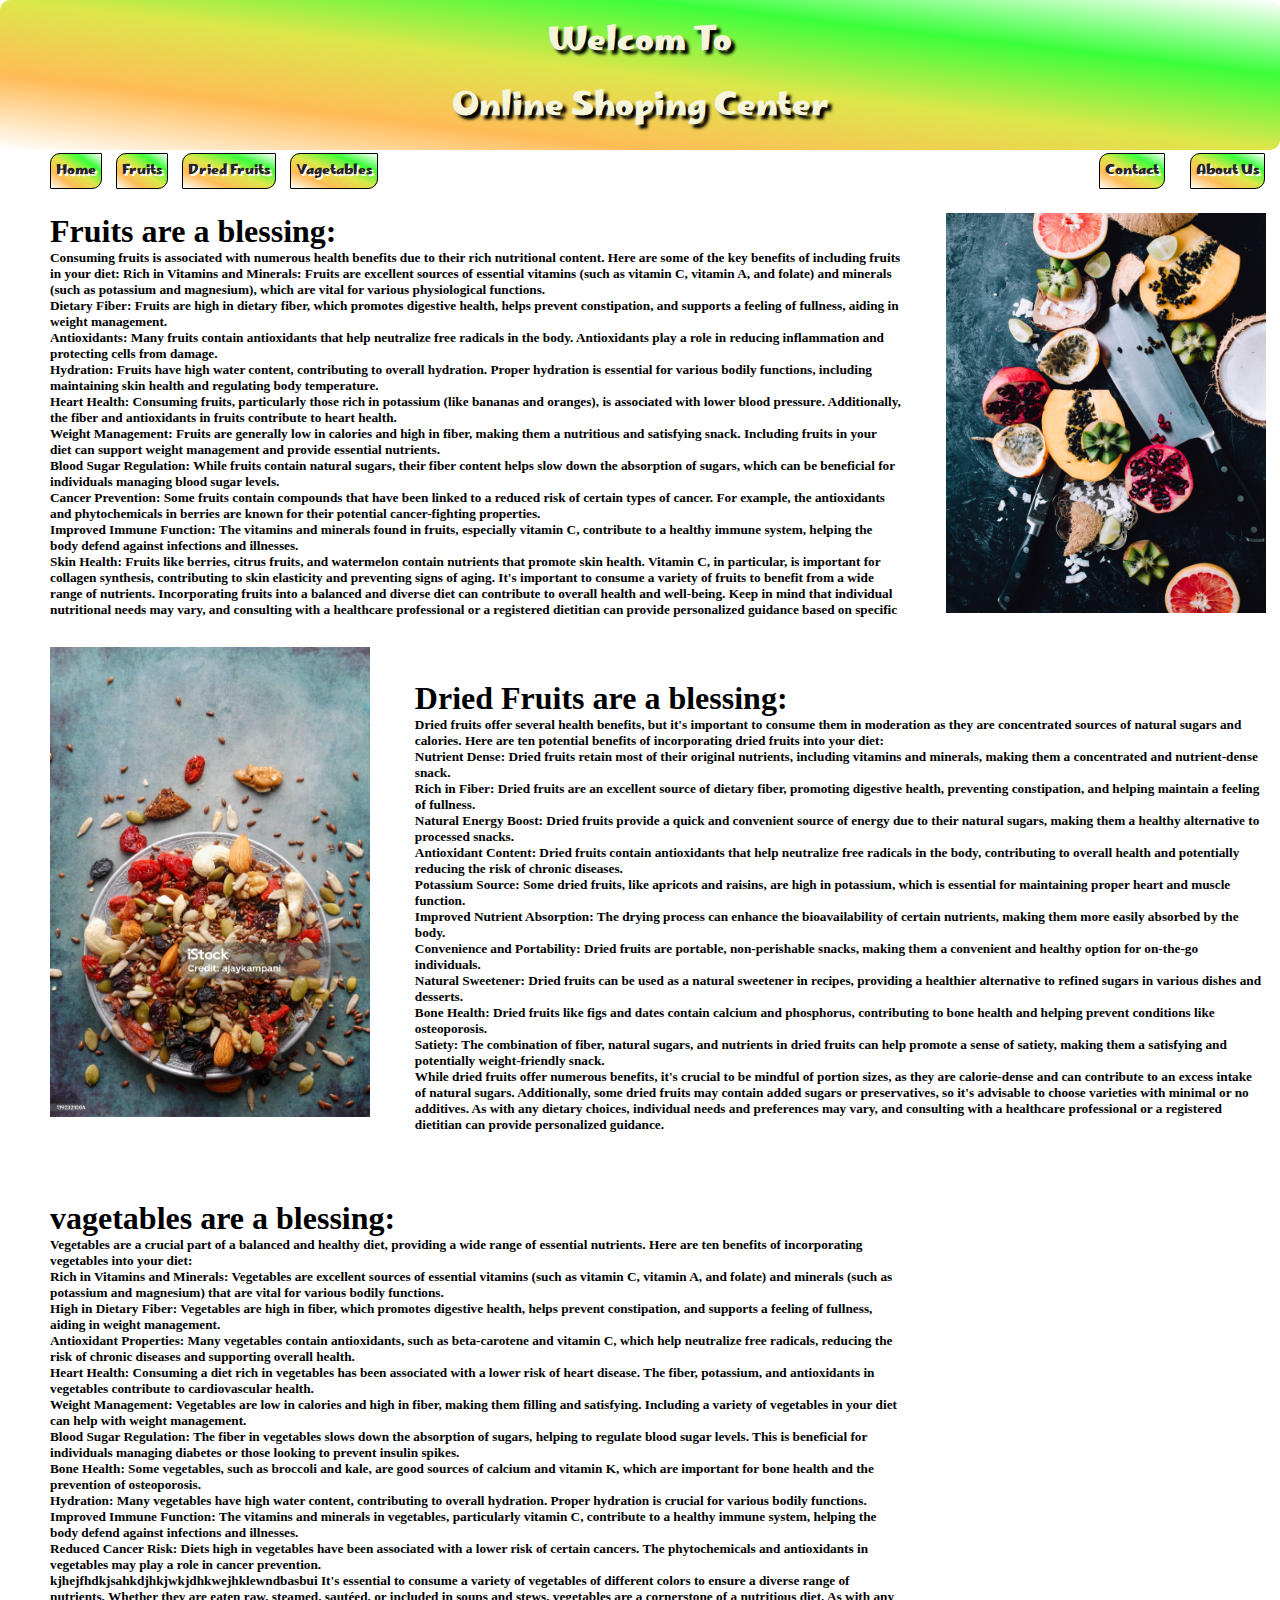
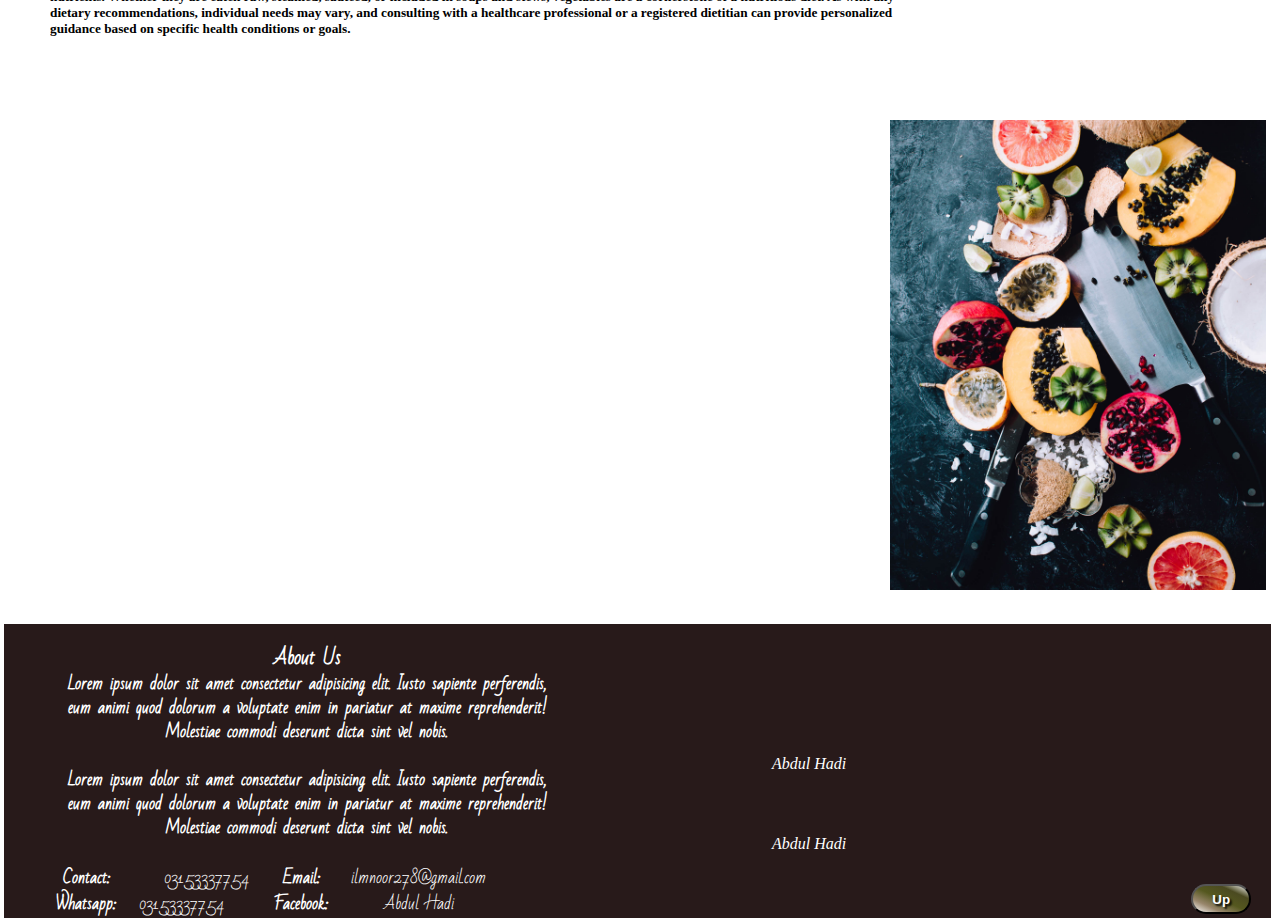
<file: index.html>
<!DOCTYPE html>
<html lang="en">
<head>
    <meta charset="UTF-8">
    <meta name="viewport" content="width=device-width, initial-scale=1.0">
    <title>Online Shop</title>
    <link rel="stylesheet" href="style.css">
    <link rel="stylesheet" href="https://cdnjs.cloudflare.com/ajax/libs/font-awesome/6.5.1/css/all.min.css" integrity="sha512-DTOQO9RWCH3ppGqcWaEA1BIZOC6xxalwEsw9c2QQeAIftl+Vegovlnee1c9QX4TctnWMn13TZye+giMm8e2LwA==" crossorigin="anonymous" referrerpolicy="no-referrer" />
</head>
<body>
    <div class="header">
        
            <h1 id="wlcm">Welcom To</h1>
            <h1 id="on">Online Shoping Center</h1>
    
    </div>
    
    <div class="nav">
        <ul>
            <li class="HOME" id="Home"><a href="">Home</a></li>
            <li><a href="./pages/Fruits.html">Fruits</a></li>
            <li><a href="./pages/dried fruit.html">Dried Fruits</a></li>
            <li><a href="./pages/vagetables.html">Vagetables</a></li>
            <li class="ABOUT"><a href="#child-div">About Us</a></li>
            <li class="ABOUT"><a href="./pages/contact.html">Contact</a></li>
        </ul>   
    </div>
    <div class="main-container">
    <div class="container">
        <div class="contant">
            <h1>Fruits are a blessing:</h1>
        <h5>Consuming fruits is associated with numerous health benefits due to their rich nutritional content. Here are some of the key benefits of including fruits in your diet:

            Rich in Vitamins and Minerals: Fruits are excellent sources of essential vitamins (such as vitamin C, vitamin A, and folate) and minerals (such as potassium and magnesium), which are vital for various physiological functions.
            <br>
          <b>Dietary Fiber:</b> Fruits are high in dietary fiber, which promotes digestive health, helps prevent constipation, and supports a feeling of fullness, aiding in weight management.
          <br>  
            Antioxidants: Many fruits contain antioxidants that help neutralize free radicals in the body. Antioxidants play a role in reducing inflammation and protecting cells from damage.
            <br>
            Hydration: Fruits have high water content, contributing to overall hydration. Proper hydration is essential for various bodily functions, including maintaining skin health and regulating body temperature.
            <br>
            Heart Health: Consuming fruits, particularly those rich in potassium (like bananas and oranges), is associated with lower blood pressure. Additionally, the fiber and antioxidants in fruits contribute to heart health.
            <br>
            Weight Management: Fruits are generally low in calories and high in fiber, making them a nutritious and satisfying snack. Including fruits in your diet can support weight management and provide essential nutrients.
            <br>
            Blood Sugar Regulation: While fruits contain natural sugars, their fiber content helps slow down the absorption of sugars, which can be beneficial for individuals managing blood sugar levels.
            <br>
            Cancer Prevention: Some fruits contain compounds that have been linked to a reduced risk of certain types of cancer. For example, the antioxidants and phytochemicals in berries are known for their potential cancer-fighting properties.
            <br>
            Improved Immune Function: The vitamins and minerals found in fruits, especially vitamin C, contribute to a healthy immune system, helping the body defend against infections and illnesses.
            <br>
            Skin Health: Fruits like berries, citrus fruits, and watermelon contain nutrients that promote skin health. Vitamin C, in particular, is important for collagen synthesis, contributing to skin elasticity and preventing signs of aging.
            
            It's important to consume a variety of fruits to benefit from a wide range of nutrients. Incorporating fruits into a balanced and diverse diet can contribute to overall health and well-being. Keep in mind that individual nutritional needs may vary, and consulting with a healthcare professional or a registered dietitian can provide personalized guidance based on specific health conditions or goals.
            
            </h5>
        </div>
        <div class="img1">
            <img src="photos/fruits.jpg" alt="fruits" width="100%" height="400px">
        </div>

        <div class="contant2">
            <h1>Dried Fruits are a blessing:</h1>
        <h5>Dried fruits offer several health benefits, but it's important to consume them in moderation as they are concentrated sources of natural sugars and calories. Here are ten potential benefits of incorporating dried fruits into your diet:
            <br>
            Nutrient Dense: Dried fruits retain most of their original nutrients, including vitamins and minerals, making them a concentrated and nutrient-dense snack.
            <br>
            Rich in Fiber: Dried fruits are an excellent source of dietary fiber, promoting digestive health, preventing constipation, and helping maintain a feeling of fullness.
            <br>
            Natural Energy Boost: Dried fruits provide a quick and convenient source of energy due to their natural sugars, making them a healthy alternative to processed snacks.
            <br>
            Antioxidant Content: Dried fruits contain antioxidants that help neutralize free radicals in the body, contributing to overall health and potentially reducing the risk of chronic diseases.
            <br>
            Potassium Source: Some dried fruits, like apricots and raisins, are high in potassium, which is essential for maintaining proper heart and muscle function.
            <br>
            Improved Nutrient Absorption: The drying process can enhance the bioavailability of certain nutrients, making them more easily absorbed by the body.
            <br>
            Convenience and Portability: Dried fruits are portable, non-perishable snacks, making them a convenient and healthy option for on-the-go individuals.
            <br>
            Natural Sweetener: Dried fruits can be used as a natural sweetener in recipes, providing a healthier alternative to refined sugars in various dishes and desserts.
            <br>
            Bone Health: Dried fruits like figs and dates contain calcium and phosphorus, contributing to bone health and helping prevent conditions like osteoporosis.
            <br>
            Satiety: The combination of fiber, natural sugars, and nutrients in dried fruits can help promote a sense of satiety, making them a satisfying and potentially weight-friendly snack.
            <br>
            While dried fruits offer numerous benefits, it's crucial to be mindful of portion sizes, as they are calorie-dense and can contribute to an excess intake of natural sugars. Additionally, some dried fruits may contain added sugars or preservatives, so it's advisable to choose varieties with minimal or no additives. As with any dietary choices, individual needs and preferences may vary, and consulting with a healthcare professional or a registered dietitian can provide personalized guidance.
            </h5>
        </div>
        <div class="img2">
            <img src="photos/dried fruit.jpg" alt="driedfruits" width="100%" height="470px" >
        </div>

        <div class="contant3">
            <h1>vagetables are a blessing:</h1>
        <h5>
            Vegetables are a crucial part of a balanced and healthy diet, providing a wide range of essential nutrients. Here are ten benefits of incorporating vegetables into your diet:
            <br>
            Rich in Vitamins and Minerals: Vegetables are excellent sources of essential vitamins (such as vitamin C, vitamin A, and folate) and minerals (such as potassium and magnesium) that are vital for various bodily functions.
            <br>
            High in Dietary Fiber: Vegetables are high in fiber, which promotes digestive health, helps prevent constipation, and supports a feeling of fullness, aiding in weight management.
            <br>
            Antioxidant Properties: Many vegetables contain antioxidants, such as beta-carotene and vitamin C, which help neutralize free radicals, reducing the risk of chronic diseases and supporting overall health.
            <br>
            Heart Health: Consuming a diet rich in vegetables has been associated with a lower risk of heart disease. The fiber, potassium, and antioxidants in vegetables contribute to cardiovascular health.
            <br>
            Weight Management: Vegetables are low in calories and high in fiber, making them filling and satisfying. Including a variety of vegetables in your diet can help with weight management.
            <br>
            Blood Sugar Regulation: The fiber in vegetables slows down the absorption of sugars, helping to regulate blood sugar levels. This is beneficial for individuals managing diabetes or those looking to prevent insulin spikes.
            <br>
            Bone Health: Some vegetables, such as broccoli and kale, are good sources of calcium and vitamin K, which are important for bone health and the prevention of osteoporosis.
            <br>
            Hydration: Many vegetables have high water content, contributing to overall hydration. Proper hydration is crucial for various bodily functions.
            <br>
            Improved Immune Function: The vitamins and minerals in vegetables, particularly vitamin C, contribute to a healthy immune system, helping the body defend against infections and illnesses.
            <br>
            Reduced Cancer Risk: Diets high in vegetables have been associated with a lower risk of certain cancers. The phytochemicals and antioxidants in vegetables may play a role in cancer prevention.
            <br>kjhejfhdkjsahkdjhkjwkjdhkwejhklewndbasbui
            It's essential to consume a variety of vegetables of different colors to ensure a diverse range of nutrients. Whether they are eaten raw, steamed, sautéed, or included in soups and stews, vegetables are a cornerstone of a nutritious diet. As with any dietary recommendations, individual needs may vary, and consulting with a healthcare professional or a registered dietitian can provide personalized guidance based on specific health conditions or goals.
                        
            </h5>
        </div>
        <div class="img3">
            <img src="photos/fruits.jpg" alt="VAGETABLES" width="100%" height="470px" >
       </div>

        </div>
        
    </div>

    
       
        <div id="footer-about">
     <div id="child-div">
         <h3>About Us</h3>
        <h4>Lorem ipsum dolor sit amet consectetur adipisicing elit. Iusto sapiente perferendis, eum animi quod dolorum a voluptate enim in pariatur at maxime reprehenderit! Molestiae commodi deserunt dicta sint vel nobis.</h4>
        <br>
        <h4>Lorem ipsum dolor sit amet consectetur adipisicing elit. Iusto sapiente perferendis, eum animi quod dolorum a voluptate enim in pariatur at maxime reprehenderit! Molestiae commodi deserunt dicta sint vel nobis.</h4>
        <br>   
        <table>
                <tr>
                    <th>Contact:</th>
                    <td>03153337754</td>
                    <th>Email:</th>
                    <td>ilmnoor278@gmail.com</td>

                </tr>
                <tr>
                    <th>Whatsapp:</th>
                    <td>03153337754 &nbsp; &nbsp;&nbsp;&nbsp;&nbsp;</td>
                    <th>Facebook:</th>
                    <td>Abdul Hadi</td>
                </tr>
            </table>        
    </div>

     <div class="icons">
        <i class="fa-brands fa-facebook"> &nbsp; Abdul Hadi</i> <br>
        <i class="fa-brands fa-instagram"> &nbsp; Abdul Hadi </i>
        
    </div>
    <button id="button"><a href="#wlcm">Up</a></button>
    </div>
    
    </body>
</html>
</file>
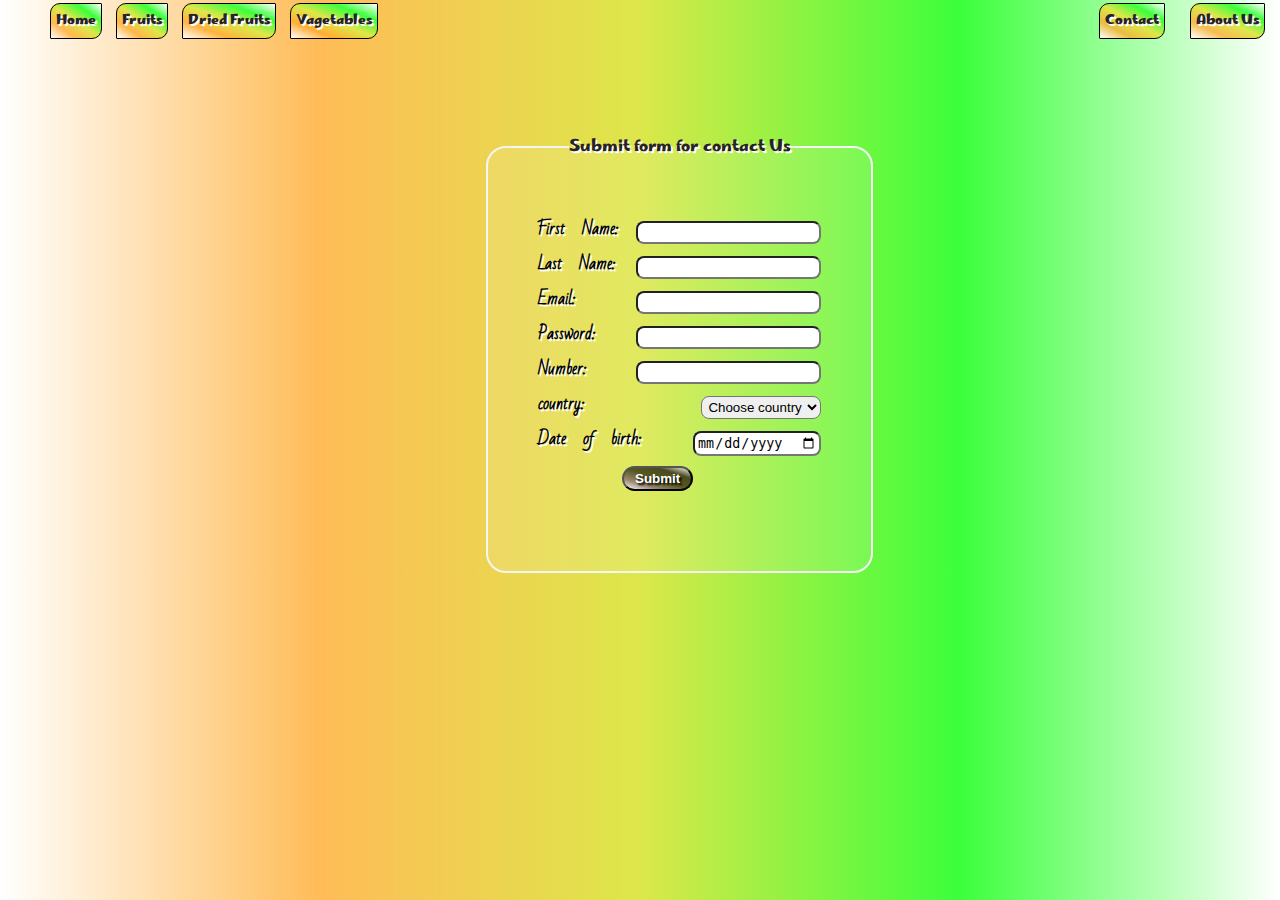
<file: pages/contact.html>
<!DOCTYPE html>
<html lang="en">
<head>
    <meta charset="UTF-8">
    <meta name="viewport" content="width=device-width, initial-scale=1.0">
    <title>Contact Us</title>
    <link rel="stylesheet" href="../style.css">
    <link rel="stylesheet" href="https://cdnjs.cloudflare.com/ajax/libs/font-awesome/6.5.1/css/all.min.css" integrity="sha512-DTOQO9RWCH3ppGqcWaEA1BIZOC6xxalwEsw9c2QQeAIftl+Vegovlnee1c9QX4TctnWMn13TZye+giMm8e2LwA==" crossorigin="anonymous" referrerpolicy="no-referrer" />
</head>
<body  class="contact-body">

    <div class="nav">
        <ul>
            <li class="HOME"><a href="../index.html">Home</a></li>
            <li><a href="Fruits.html">Fruits</a></li>
            <li><a href="dried fruit.html">Dried Fruits</a></li>
            <li><a href="vagetables.html">Vagetables</a></li>
            <li class="ABOUT"><a href="#child-div">About Us</a></li>
            <li class="ABOUT"><a href="contact.html">Contact</a></li>
        </ul>   
    </div>

    <div class="contact-form">
        <fieldset>
            <legend>Submit form for contact Us</legend>
        <form action="">
            <label for="">First Name:</label> &nbsp; <input type="text" name="" id=""> <br>
            <label for="">Last Name:</label> &nbsp; <input type="text" name="" id=""> <br>
             <label for="">Email:</label> &nbsp;<input type="email" name="" id=""> <br>
             <label for="">Password:</label> &nbsp;<input type="password" name="" id=""> <br>
             <label for="">Number:</label> &nbsp;<input type="number" name="" id=""> <br>
             <label for="">country:</label> &nbsp; 
             <select name="" id="">
                <option value="" selected disabled>Choose country</option>
                <option value="">Pakistan</option>
                <option value="">Bangladesh</option>
                <option value="">India</option>
                <option value="">UAE</option>
                <option value="">UK</option>
                <option value="">USA</option>
             </select> <br>
             <label for="">Date of birth:</label> &nbsp;<input type="date" name="" id=""> <br>
             <input type="button" value="Submit" id="button">
        </form>
    </fieldset>
    </div>
</body>
</html>
</file>
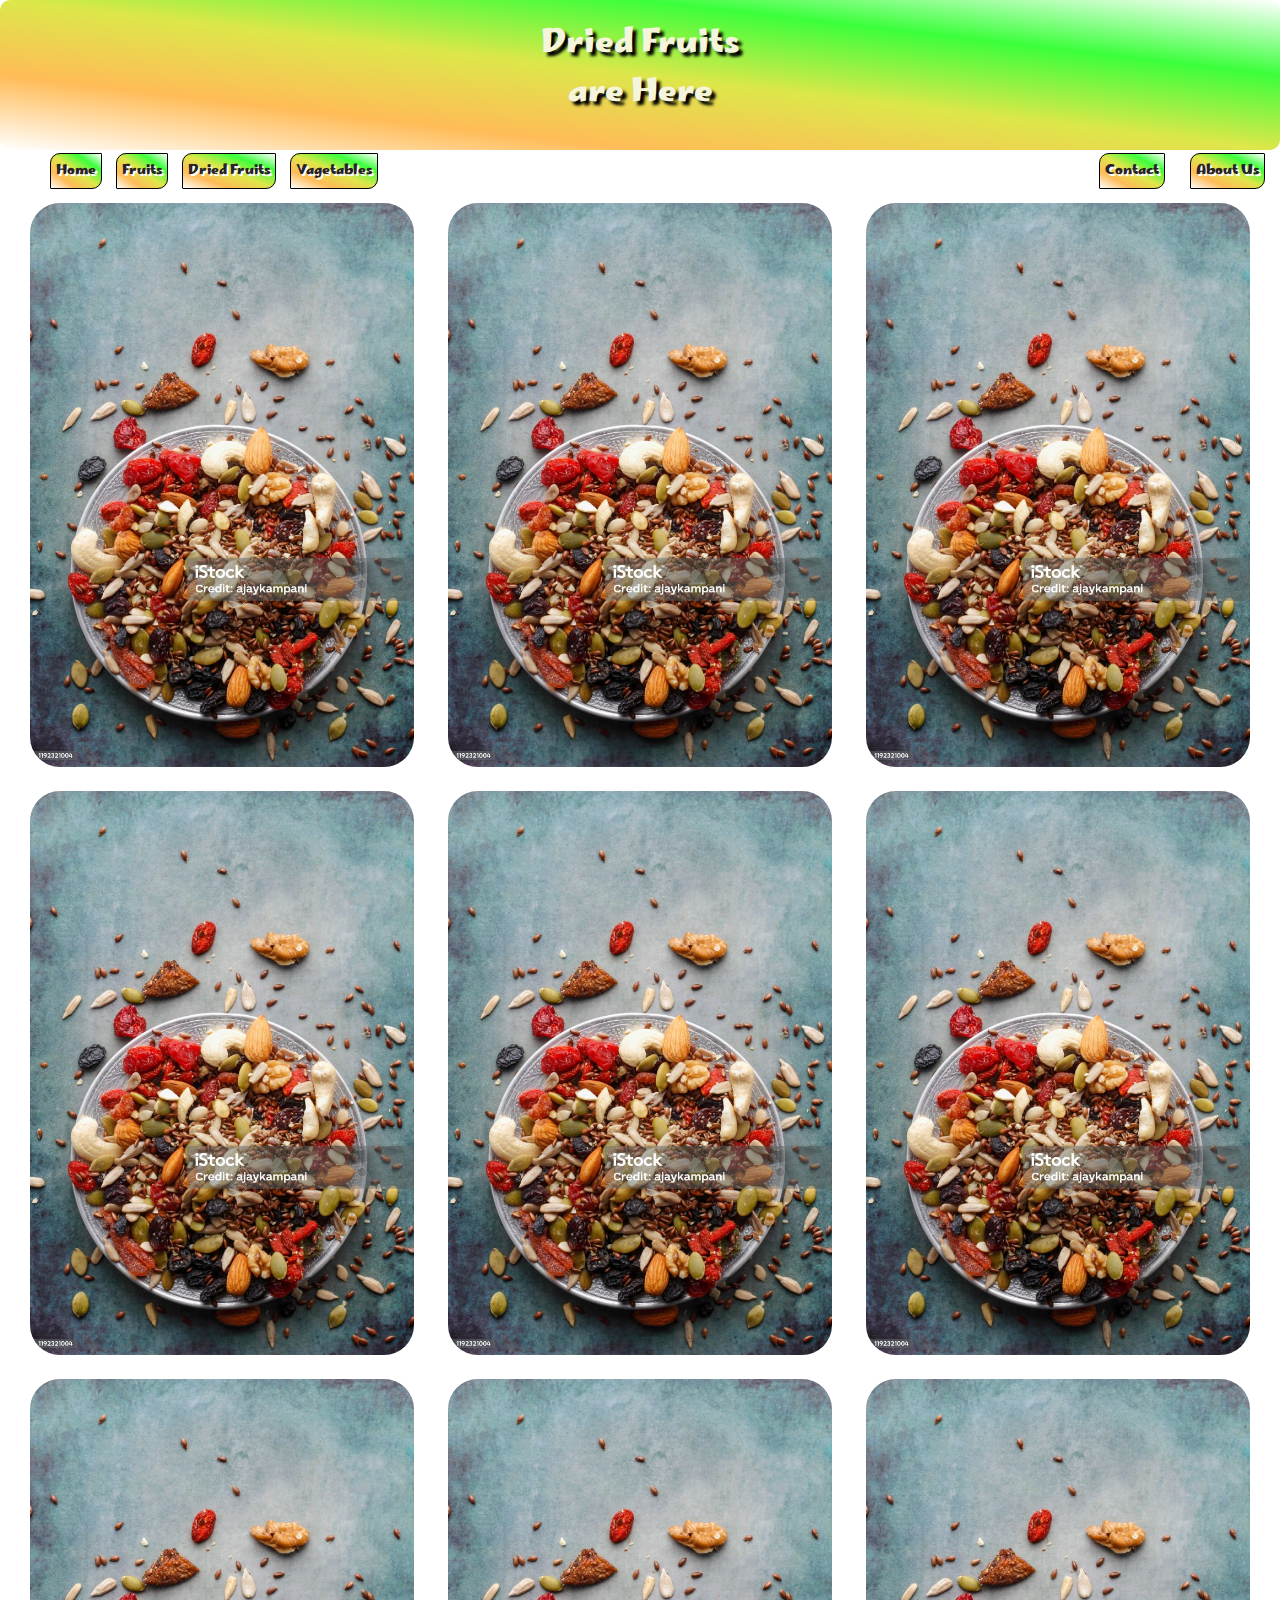
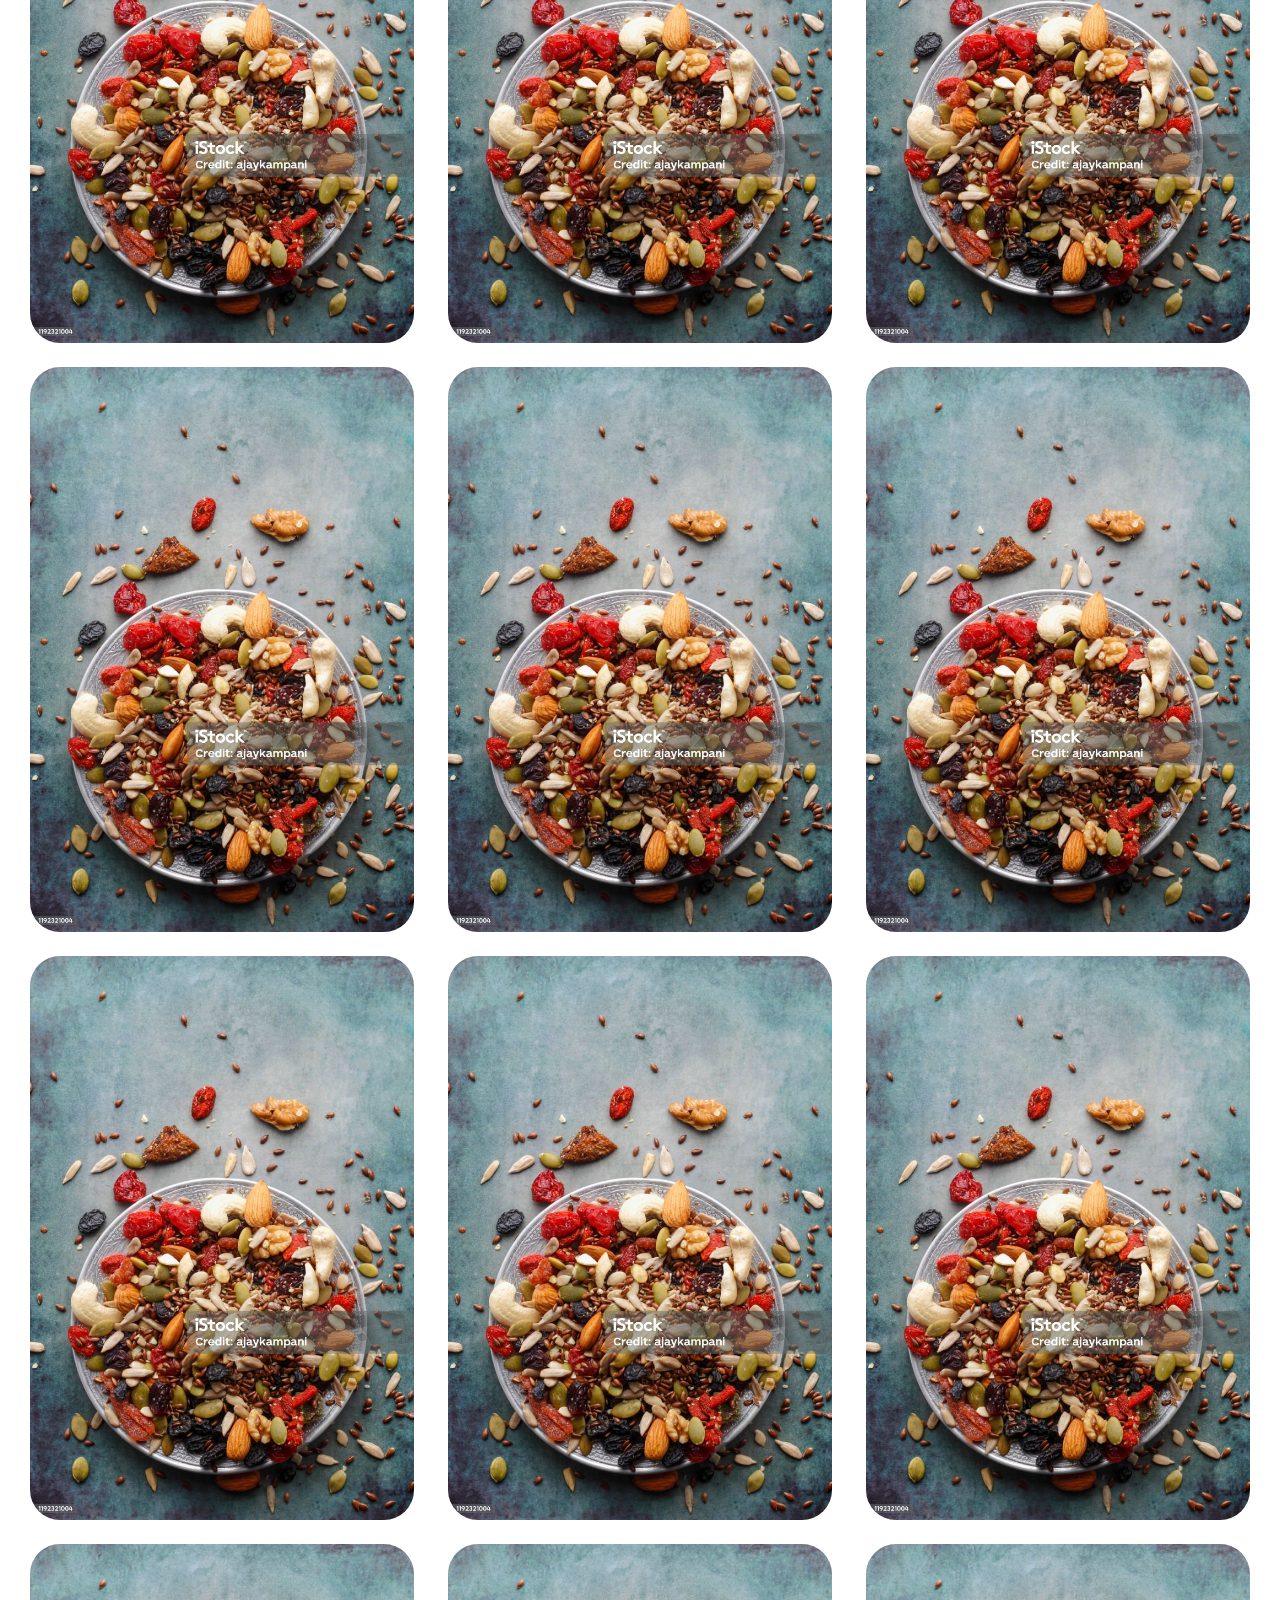
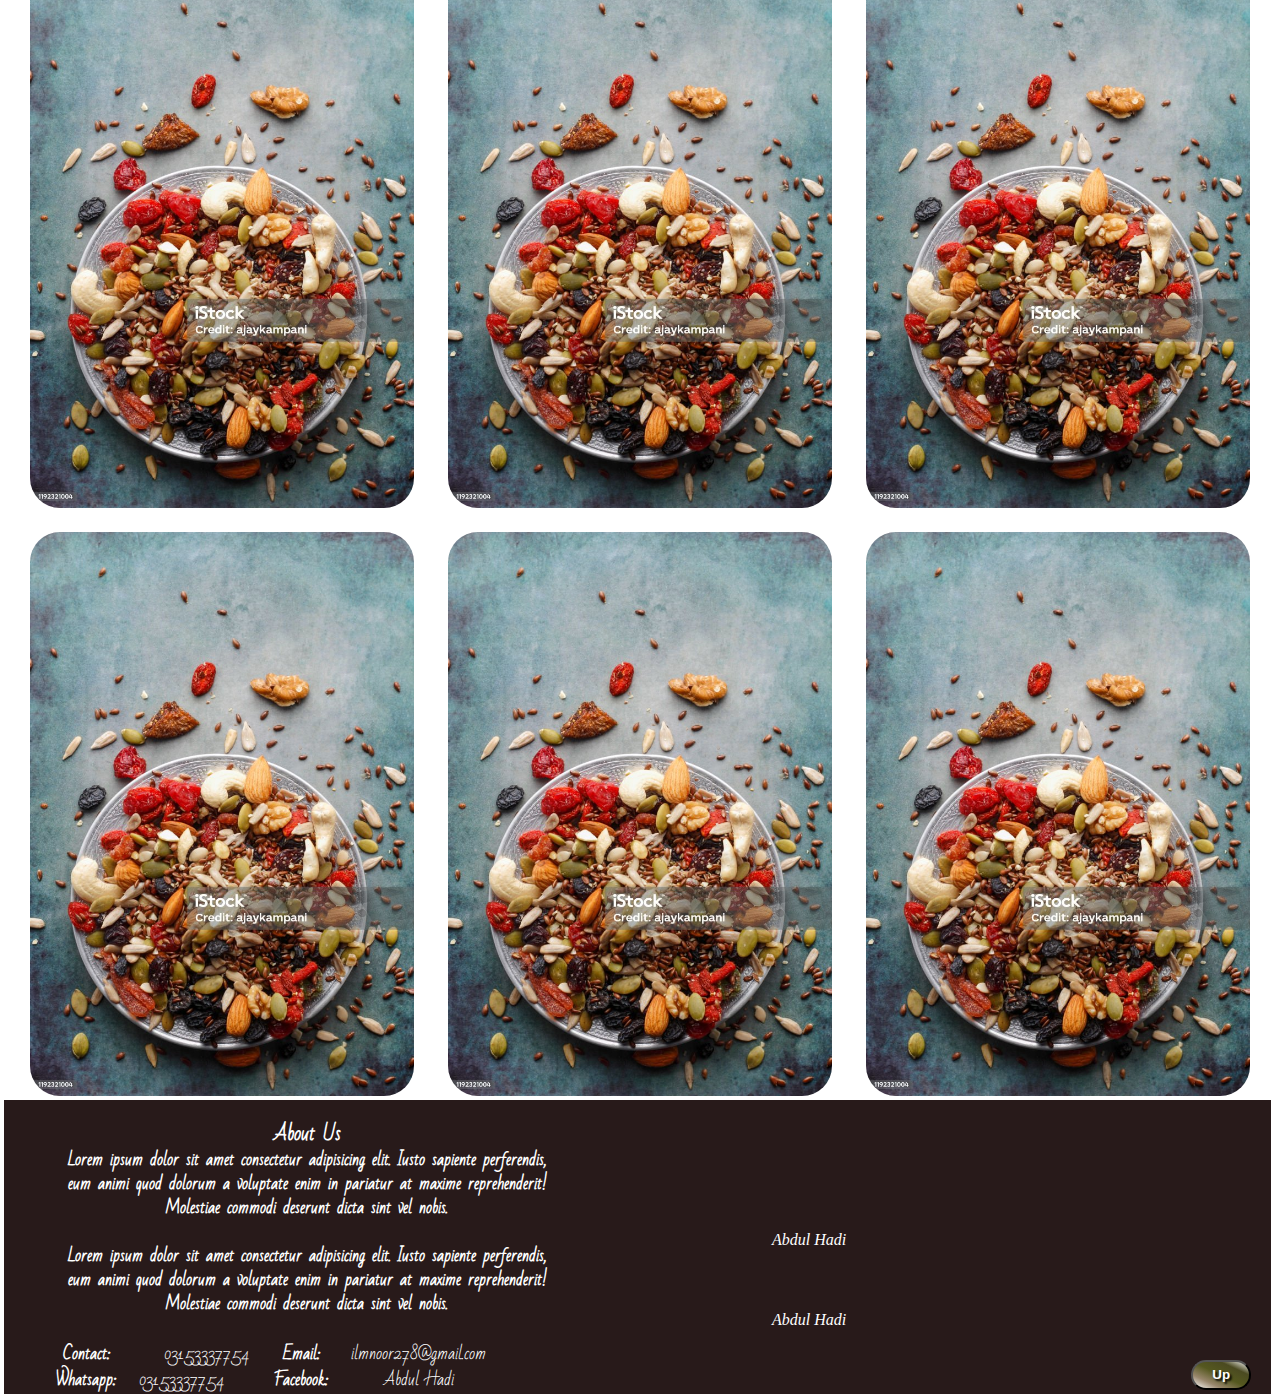
<file: pages/dried fruit.html>
<!DOCTYPE html>
<html lang="en">
<head>
    <meta charset="UTF-8">
    <meta name="viewport" content="width=device-width, initial-scale=1.0">
    <title>Dried Fruits</title>
    <link rel="stylesheet" href="../style.css">
    <link rel="stylesheet" href="https://cdnjs.cloudflare.com/ajax/libs/font-awesome/6.5.1/css/all.min.css" integrity="sha512-DTOQO9RWCH3ppGqcWaEA1BIZOC6xxalwEsw9c2QQeAIftl+Vegovlnee1c9QX4TctnWMn13TZye+giMm8e2LwA==" crossorigin="anonymous" referrerpolicy="no-referrer" />
</head>
<body>
    <div class="header">
        
        <h1 class="p2-h1" id="top"> Dried Fruits</h1>
        <h1 class="p2-h1">are Here</h1>

</div>

<div class="nav">
    <ul>
        <li class="HOME"><a href="../index.html">Home</a></li>
        <li><a href="Fruits.html">Fruits</a></li>
        <li><a href="dried fruit.html">Dried Fruits</a></li>
        <li><a href="vagetables.html">Vagetables</a></li>
        <li class="ABOUT"><a href="#child-div">About Us</a></li>
        <li class="ABOUT"><a href="contact.html">Contact</a></li>
    </ul>   
</div>


    <div class="p2-main-container">
            <img src="../photos/dried fruit.jpg" alt="">
            <img src="../photos/dried fruit.jpg" alt="">
            <img src="../photos/dried fruit.jpg" alt="">
            <img src="../photos/dried fruit.jpg" alt="">
            <img src="../photos/dried fruit.jpg" alt="">
            <img src="../photos/dried fruit.jpg" alt="">
            <img src="../photos/dried fruit.jpg" alt="">
            <img src="../photos/dried fruit.jpg" alt="">
            <img src="../photos/dried fruit.jpg" alt="">
            <img src="../photos/dried fruit.jpg" alt="">
            <img src="../photos/dried fruit.jpg" alt="">
            <img src="../photos/dried fruit.jpg" alt="">
            <img src="../photos/dried fruit.jpg" alt="">
            <img src="../photos/dried fruit.jpg" alt="">
            <img src="../photos/dried fruit.jpg" alt="">
            <img src="../photos/dried fruit.jpg" alt="">
            <img src="../photos/dried fruit.jpg" alt="">
            <img src="../photos/dried fruit.jpg" alt="">
            <img src="../photos/dried fruit.jpg" alt="">
            <img src="../photos/dried fruit.jpg" alt="">
            <img src="../photos/dried fruit.jpg" alt="">
         
    </div>

      
    <div id="footer-about">
        <div id="child-div">
            <h3>About Us</h3>
           <h4>Lorem ipsum dolor sit amet consectetur adipisicing elit. Iusto sapiente perferendis, eum animi quod dolorum a voluptate enim in pariatur at maxime reprehenderit! Molestiae commodi deserunt dicta sint vel nobis.</h4>
           <br>
           <h4>Lorem ipsum dolor sit amet consectetur adipisicing elit. Iusto sapiente perferendis, eum animi quod dolorum a voluptate enim in pariatur at maxime reprehenderit! Molestiae commodi deserunt dicta sint vel nobis.</h4>
           <br>   
           <table>
                   <tr>
                       <th>Contact:</th>
                       <td>03153337754</td>
                       <th>Email:</th>
                       <td>ilmnoor278@gmail.com</td>
   
                   </tr>
                   <tr>
                       <th>Whatsapp:</th>
                       <td>03153337754 &nbsp; &nbsp;&nbsp;&nbsp;&nbsp;</td>
                       <th>Facebook:</th>
                       <td>Abdul Hadi</td>
                   </tr>
               </table>        
       </div>
   
        <div class="icons">
           <i class="fa-brands fa-facebook"> &nbsp; Abdul Hadi</i> <br>
           <i class="fa-brands fa-instagram"> &nbsp; Abdul Hadi </i>
           
       </div>
       <button id="button"><a href="#top">Up</a></button>
       </div>
</body>
</html>
</file>
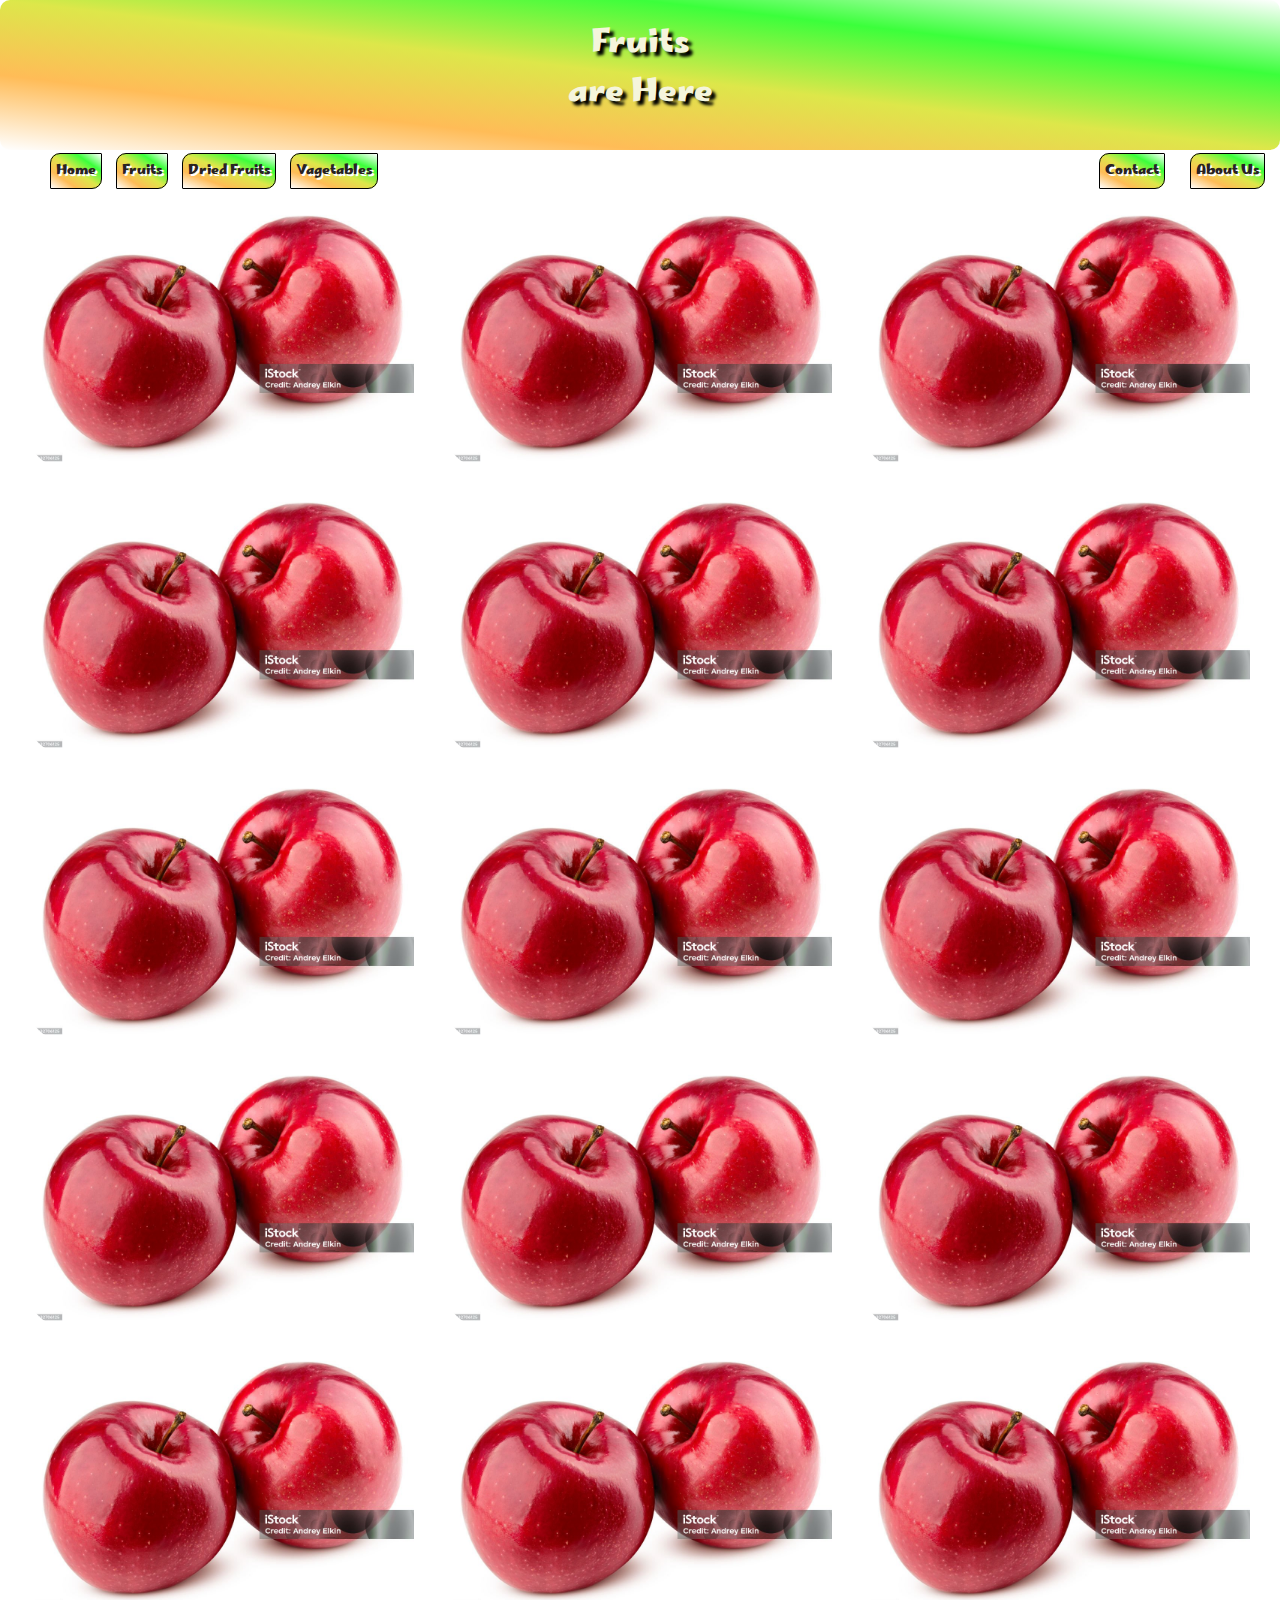
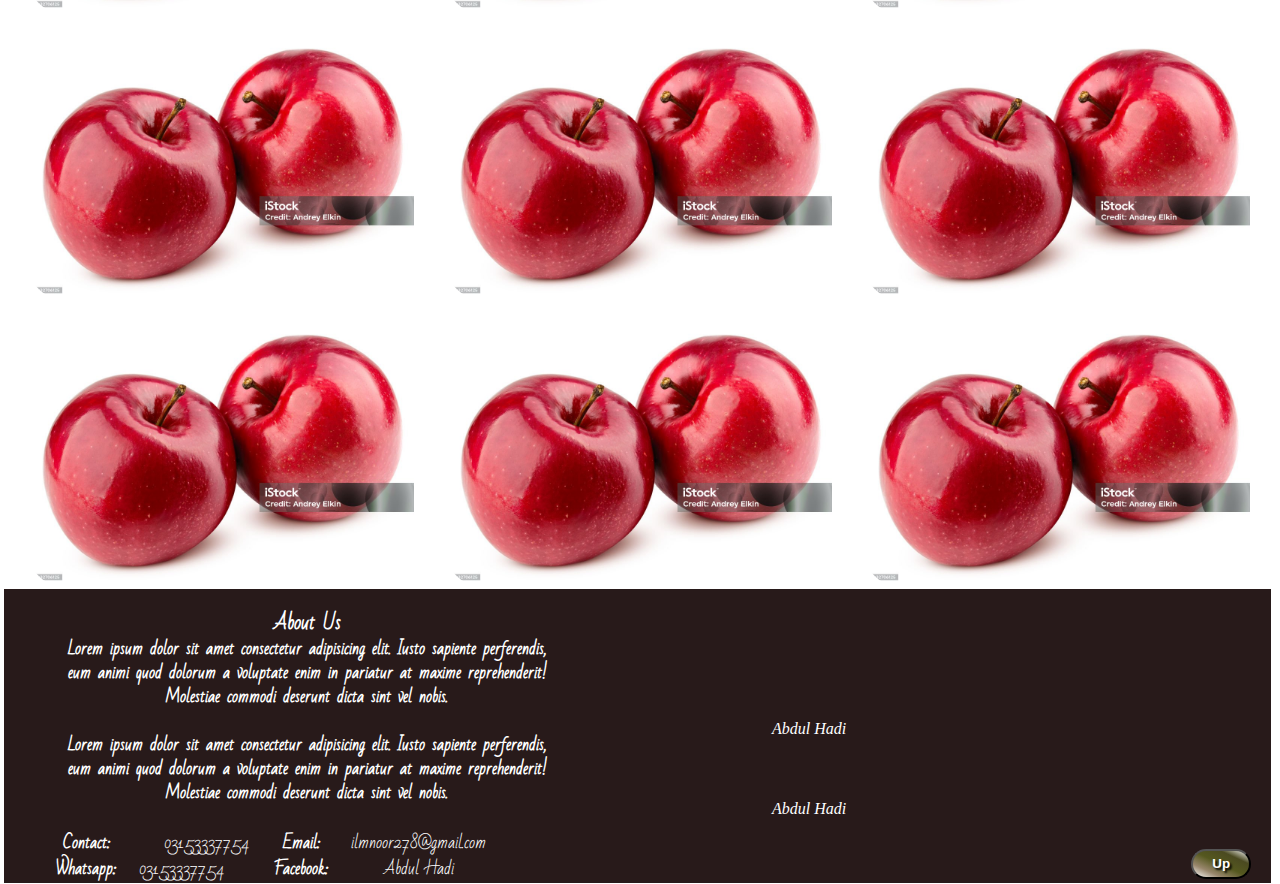
<file: pages/Fruits.html>
<!DOCTYPE html>
<html lang="en">
<head>
    <meta charset="UTF-8">
    <meta name="viewport" content="width=device-width, initial-scale=1.0">
    <title>Fruits</title>
    <link rel="stylesheet" href="../style.css">
    <link rel="stylesheet" href="https://cdnjs.cloudflare.com/ajax/libs/font-awesome/6.5.1/css/all.min.css" integrity="sha512-DTOQO9RWCH3ppGqcWaEA1BIZOC6xxalwEsw9c2QQeAIftl+Vegovlnee1c9QX4TctnWMn13TZye+giMm8e2LwA==" crossorigin="anonymous" referrerpolicy="no-referrer" />
</head>
<body>
    <div class="header">
        
        <h1 class="p2-h1" id="top">Fruits</h1>
        <h1 class="p2-h1">are Here</h1>

</div>

<div class="nav">
    <ul>
        <li class="HOME"><a href="../index.html">Home</a></li>
        <li><a href="">Fruits</a></li>
        <li><a href="dried fruit.html">Dried Fruits</a></li>
        <li><a href="vagetables.html">Vagetables</a></li>
        <li class="ABOUT"><a href="#child-div">About Us</a></li>
        <li class="ABOUT"><a href="contact.html">Contact</a></li>
    </ul>   
</div>


    <div class="p2-main-container">
            <img src="../photos/apple.jpg" alt="">
           <img src="../photos/apple.jpg" alt="">
           <img src="../photos/apple.jpg" alt="">
           <img src="../photos/apple.jpg" alt="">
           <img src="../photos/apple.jpg" alt="">
           <img src="../photos/apple.jpg" alt="">
           <img src="../photos/apple.jpg" alt="">
           <img src="../photos/apple.jpg" alt="">
           <img src="../photos/apple.jpg" alt="">
           <img src="../photos/apple.jpg" alt="">
           <img src="../photos/apple.jpg" alt="">
           <img src="../photos/apple.jpg" alt="">
           <img src="../photos/apple.jpg" alt="">
           <img src="../photos/apple.jpg" alt="">
           <img src="../photos/apple.jpg" alt="">
           <img src="../photos/apple.jpg" alt="">
           <img src="../photos/apple.jpg" alt="">
           <img src="../photos/apple.jpg" alt="">
           <img src="../photos/apple.jpg" alt="">
           <img src="../photos/apple.jpg" alt="">
           <img src="../photos/apple.jpg" alt="">
    </div>

      
    <div id="footer-about">
        <div id="child-div">
            <h3>About Us</h3>
           <h4>Lorem ipsum dolor sit amet consectetur adipisicing elit. Iusto sapiente perferendis, eum animi quod dolorum a voluptate enim in pariatur at maxime reprehenderit! Molestiae commodi deserunt dicta sint vel nobis.</h4>
           <br>
           <h4>Lorem ipsum dolor sit amet consectetur adipisicing elit. Iusto sapiente perferendis, eum animi quod dolorum a voluptate enim in pariatur at maxime reprehenderit! Molestiae commodi deserunt dicta sint vel nobis.</h4>
           <br>   
           <table>
                   <tr>
                       <th>Contact:</th>
                       <td>03153337754</td>
                       <th>Email:</th>
                       <td>ilmnoor278@gmail.com</td>
   
                   </tr>
                   <tr>
                       <th>Whatsapp:</th>
                       <td>03153337754 &nbsp; &nbsp;&nbsp;&nbsp;&nbsp;</td>
                       <th>Facebook:</th>
                       <td>Abdul Hadi</td>
                   </tr>
               </table>        
       </div>
   
        <div class="icons">
           <i class="fa-brands fa-facebook"> &nbsp; Abdul Hadi</i> <br>
           <i class="fa-brands fa-instagram"> &nbsp; Abdul Hadi </i>
           
       </div>
       <button id="button"><a href="#top">Up</a></button>
       </div>
</body>
</html>
</file>
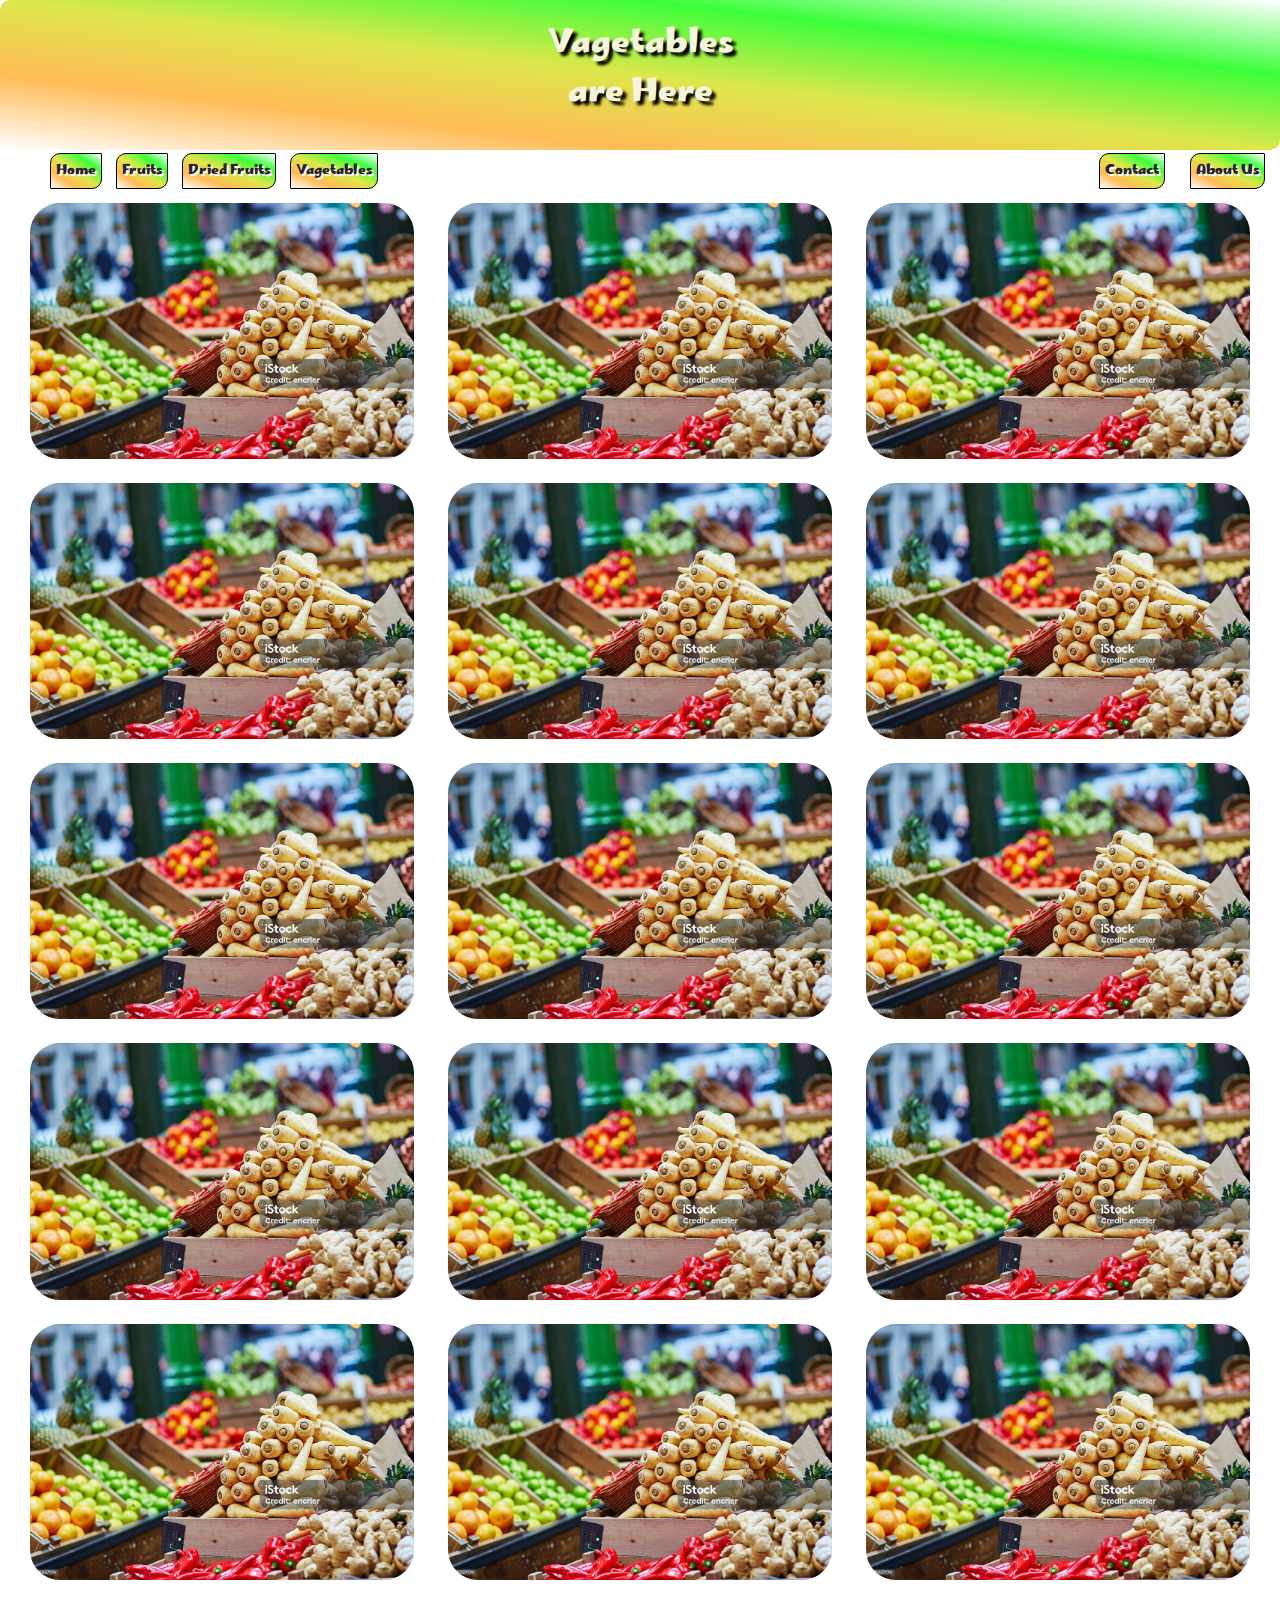
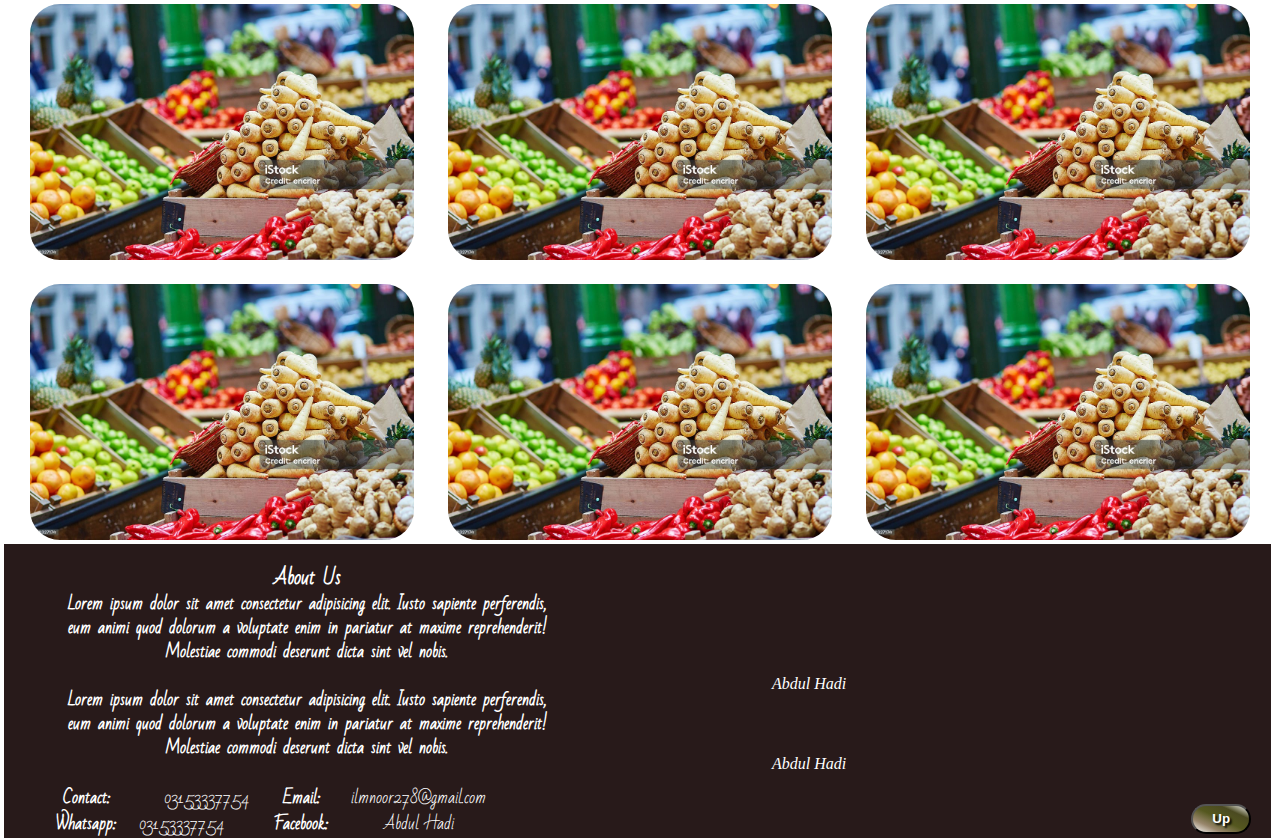
<file: pages/vagetables.html>
<!DOCTYPE html>
<html lang="en">
<head>
    <meta charset="UTF-8">
    <meta name="viewport" content="width=device-width, initial-scale=1.0">
    <title>Vagetables</title>
    <link rel="stylesheet" href="../style.css">
    <link rel="stylesheet" href="https://cdnjs.cloudflare.com/ajax/libs/font-awesome/6.5.1/css/all.min.css" integrity="sha512-DTOQO9RWCH3ppGqcWaEA1BIZOC6xxalwEsw9c2QQeAIftl+Vegovlnee1c9QX4TctnWMn13TZye+giMm8e2LwA==" crossorigin="anonymous" referrerpolicy="no-referrer" />
</head>
<body>
    <div class="header">
        
        <h1 class="p2-h1" id="top">Vagetables</h1>
        <h1 class="p2-h1">are Here</h1>

</div>

<div class="nav">
    <ul>
        <li class="HOME"><a href="../index.html">Home</a></li>
        <li><a href="Fruits.html">Fruits</a></li>
        <li><a href="dried fruit.html">Dried Fruits</a></li>
        <li><a href="">Vagetables</a></li>
        <li class="ABOUT"><a href="#child-div">About Us</a></li>
        <li class="ABOUT"><a href="contact.html">Contact</a></li>
    </ul>   
</div>


    <div class="p2-main-container">
            <img src="../photos/VAGETABLES.jpg" alt="">
            <img src="../photos/VAGETABLES.jpg" alt="">
            <img src="../photos/VAGETABLES.jpg" alt="">
            <img src="../photos/VAGETABLES.jpg" alt="">
            <img src="../photos/VAGETABLES.jpg" alt="">
            <img src="../photos/VAGETABLES.jpg" alt="">
            <img src="../photos/VAGETABLES.jpg" alt="">
            <img src="../photos/VAGETABLES.jpg" alt="">
            <img src="../photos/VAGETABLES.jpg" alt="">
            <img src="../photos/VAGETABLES.jpg" alt="">
            <img src="../photos/VAGETABLES.jpg" alt="">
            <img src="../photos/VAGETABLES.jpg" alt="">
            <img src="../photos/VAGETABLES.jpg" alt="">
            <img src="../photos/VAGETABLES.jpg" alt="">
            <img src="../photos/VAGETABLES.jpg" alt="">
            <img src="../photos/VAGETABLES.jpg" alt="">
            <img src="../photos/VAGETABLES.jpg" alt="">
            <img src="../photos/VAGETABLES.jpg" alt="">
            <img src="../photos/VAGETABLES.jpg" alt="">
            <img src="../photos/VAGETABLES.jpg" alt="">
            <img src="../photos/VAGETABLES.jpg" alt="">
           
         
    </div>

      
    <div id="footer-about">
        <div id="child-div">
            <h3>About Us</h3>
           <h4>Lorem ipsum dolor sit amet consectetur adipisicing elit. Iusto sapiente perferendis, eum animi quod dolorum a voluptate enim in pariatur at maxime reprehenderit! Molestiae commodi deserunt dicta sint vel nobis.</h4>
           <br>
           <h4>Lorem ipsum dolor sit amet consectetur adipisicing elit. Iusto sapiente perferendis, eum animi quod dolorum a voluptate enim in pariatur at maxime reprehenderit! Molestiae commodi deserunt dicta sint vel nobis.</h4>
           <br>   
           <table>
                   <tr>
                       <th>Contact:</th>
                       <td>03153337754</td>
                       <th>Email:</th>
                       <td>ilmnoor278@gmail.com</td>
   
                   </tr>
                   <tr>
                       <th>Whatsapp:</th>
                       <td>03153337754 &nbsp; &nbsp;&nbsp;&nbsp;&nbsp;</td>
                       <th>Facebook:</th>
                       <td>Abdul Hadi</td>
                   </tr>
               </table>        
       </div>
   
        <div class="icons">
           <i class="fa-brands fa-facebook"> &nbsp; Abdul Hadi</i> <br>
           <i class="fa-brands fa-instagram"> &nbsp; Abdul Hadi </i>
           
       </div>
       <button id="button"><a href="#top">Up</a></button>
       </div>
</body>
</html>
</file>
<file: style.css>
*{
    margin: 0;
    padding: 0;
    
}

@font-face {
    font-family: heading;
    src: url(fonts/Marhey-VariableFont_wght.ttf);
}
@font-face {
    font-family: para;
    src: url(fonts/BadScript-Regular.ttf);
}

.header{
    background-image: linear-gradient(to right top, white, rgba(255, 169, 40, 0.781), rgb(221, 231, 74),rgb(59, 255, 59),white);
    height: 150px;
    text-align: center;
    border-radius: 10px;
    font-family: heading;
    line-height: 45px;
   
}
.header h1{
    padding-top: 20px;
    font-weight: 800;
    color: beige;
    text-shadow: 4px 4px 3px black;
}

.nav ul li{
    display: inline;
    text-decoration: none;
    color: black;
    margin-left: 10px;
}
.nav ul{
    margin-top: 9px;
    
}
.nav ul li a{
    text-decoration: none;
    color: rgb(41, 34, 34);
    border: 1.5px solid black;
    border-radius: 10px 1px 10px 1px;
    padding: 5px;
    font-size: 10pt;
    font-family: heading;
    font-weight: 700;
    text-shadow: 2px 2px  white;
    background-image: linear-gradient(to right top, white, rgba(255, 169, 40, 0.781), rgb(221, 231, 74),rgb(59, 255, 59),white);
}
.nav ul .ABOUT{
    float: right;
    margin-right: 15PX;
}
.nav ul .HOME{
    margin-left: 50px;
}

.container {
    margin: 30px;
    margin-left: 50px;
    float: left;
    width: 95%;
    min-height: 200px;
   
}
.container .contant{
    float: left;
    width: 70%;
    height: 407px;
    overflow: hidden;
    
}
.container .img1{
    float: right;
    max-width: 40%;
    height: 400px;
}
.container .contant2{
    float: right;
    width: 70%;
    height: 470px;
    overflow: hidden;
    margin-top: 60PX;    
}
.container .img2{
    float: left;
    max-width: 40%;
    height: 400%;
    margin-top: 27px;    
}

.container .contant3{
    float: left;
    width: 70%;
    height: 470px;
    overflow: hidden;
    margin-top: 50PX;    
}
.container .img3{
    float: right;
    max-width: 40%;
    height: 400%;
    margin-top: 50px;    
}


#footer-about{
    float: left;
    margin-left:4px;
    margin-right:4px;
    width: 99%;
    height: 200%;
   background-color: rgba(26, 11, 11, 0.938);
     
}
#child-div{
    float: left;
    margin-top: 20px;
    margin-left:50px;
    width: 40%;
    height: 30%;
    color: white;
    line-height: 1.5;
    font-family: para;
    text-align: center;
}

.table tr th,td{
    padding-left: 20px;

}


table tr th td {
    margin-top: 80px;
    margin-left:10px ;
}

.icons{
    color: white;
    margin-top: 100px;
    margin-left: 60%;
    line-height: 80px;
}


.header .p2-h1{
    line-height: 9px;
    padding-top: 40px;
}

.p2-main-container img{
    width: 30%;
    margin-top: 20px;
    margin-left: 30px;
    display: inline;
    border-radius: 30px;
}
button{
    float: right;
    width: 60px;
    height: 30px;
    margin-right: 20px;
    font-family: Arial, Helvetica, sans-serif;
    font-weight: bolder;
    
    text-shadow: 2px 2px 2px black;
    border: 1 solid goldenrod;
    border-radius: 20px;
    background-image: linear-gradient(to right top, white, rgba(128, 105, 71, 0.781), rgb(85, 88, 31),rgb(75, 74, 33),white);
}
#button a{
    color: white;
    text-decoration: none;
    display: block;
}
.contact-body{
    
    background-image: linear-gradient(to right, white, rgba(255, 169, 40, 0.781), rgb(221, 231, 74),rgb(59, 255, 59),white);
}
fieldset{
    margin-left: 38%;
    margin-top: 100px;
    border: 2px solid whitesmoke;
    background-color: rgba(255, 255, 255, 0.116);
    border-radius: 20px;
    width: fit-content;
    padding: 50px 50px 80px 50px ;
    
}
form{
    line-height: 35px;
    word-spacing: 10px;
    font-family: para;
}
form input, select{
    float: right;
    margin-top: 10px;
    padding:2px;
    border-radius: 8px;
    
    
}
form label{
    float: left;
    font-weight: bolder;
    text-shadow: 2px 2px  white;
}
form #button{
    height: 25px;
    width: 25%;
    font-family: Arial, Helvetica, sans-serif;
    font-weight: bold; 
    text-shadow: 2px 2px 2px black;
    border: 1 solid goldenrod;
    border-radius: 20px;
    background-image: linear-gradient(to right top, white, rgba(128, 105, 71, 0.781), rgb(85, 88, 31),rgb(75, 74, 33),white);
    color: white;
   
}

fieldset legend{
    font-family: heading;
    text-align: center;
    color: rgb(41, 34, 34);
    text-shadow: 2px 2px  white;
    font-weight: 600;
}
</file>
